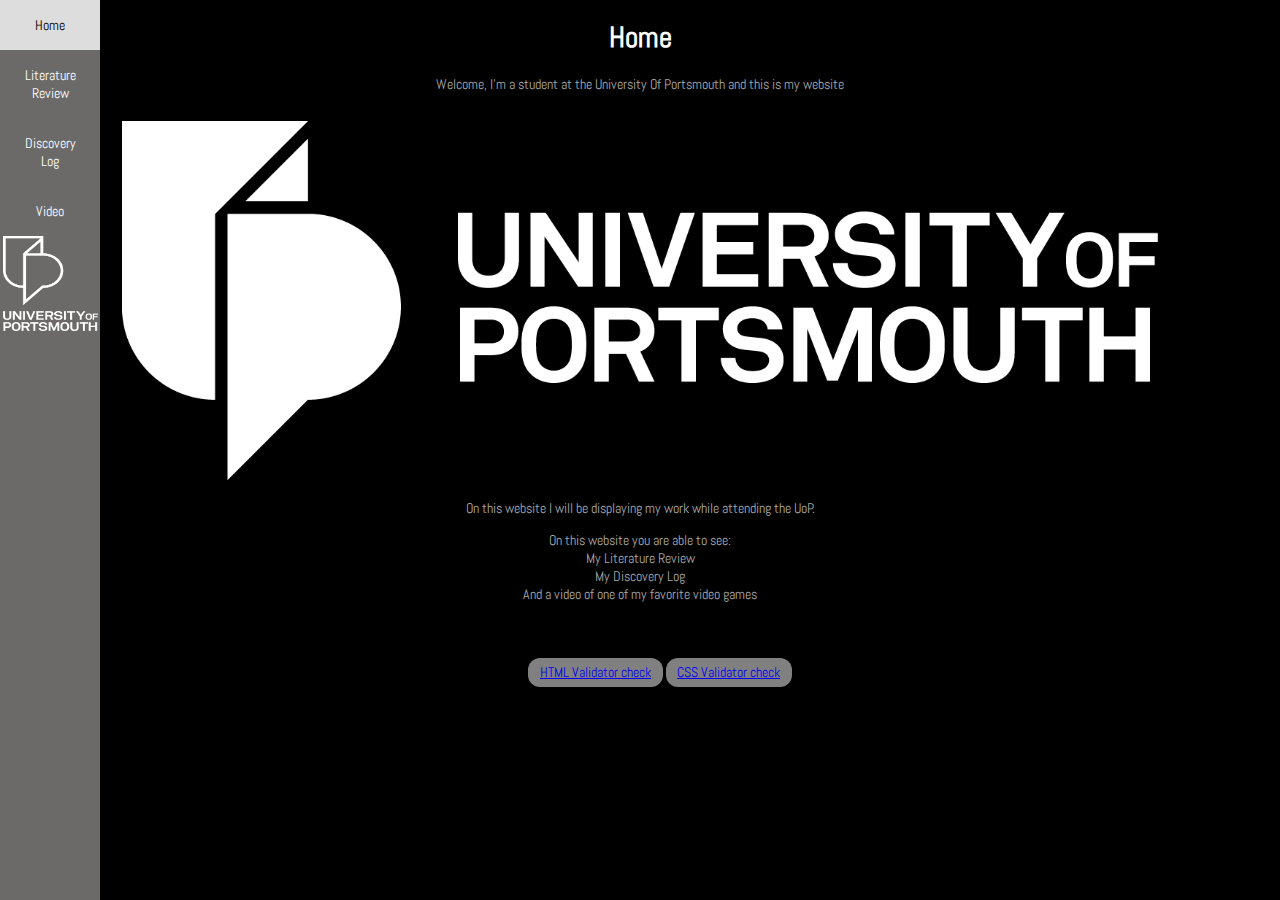
<file: index.html>
<!DOCTYPE html>
<html>
<meta charset="utf-8">
<link rel="stylesheet" href="style.css">
<link href='https://fonts.googleapis.com/css?family=Abel' rel='stylesheet'>
<meta name="author" content="Caleb Robertshaw">
<meta name="viewport" content="width=device-width, initial-scale=1.0">
<title>Home</title>
<nav>
  <ul>
    <div class="sidenav">
      <a href="#"><li> Home </li></a>
      <a href="litreview.html"><li> Literature Review </li></a>
      <a href="discolog.html"><li> Discovery Log </li></a>
      <a href="video.html"><li> Video </li></a>
      <img id="image2" src="images/image2.png" alt="University Of Portsmouth White" style="width:95px;height:95px;">
    </div>
  </ul>
</nav>
<main>
  <header>
    <h1> Home </h1>
    <p>Welcome, I'm a student at the University Of Portsmouth and this is my website</p>
  </header>
  <article>
    <img id="image" src="images/image.png" alt="University Of Portsmouth">
    <p>On this website I will be displaying my work while attending the UoP.</p>
    <p>On this website you are able to see:<br>
      My Literature Review<br>
      My Discovery Log<br>
      And a video of one of my favorite video games</p>
  </article>
  <footer>
    <ul>
      <li><a href="https://validator.w3.org/nu/?doc=https%3A%2F%2Fcalebrobertshaw.github.io%2F" target="_blank">HTML Validator check</a></li>
      <li><a href="https://jigsaw.w3.org/css-validator/validator?uri=https%3A%2F%2Fvalidator.w3.org%2Fnu%2F%3Fdoc%3Dhttps%253A%252F%252Fcalebrobertshaw.github.io%252F&profile=css3svg&usermedium=all&warning=1&vextwarning=&lang=en" target="_blank">CSS Validator check</a></li>
    </ul>
  </footer>
</main>
</html>
</file>
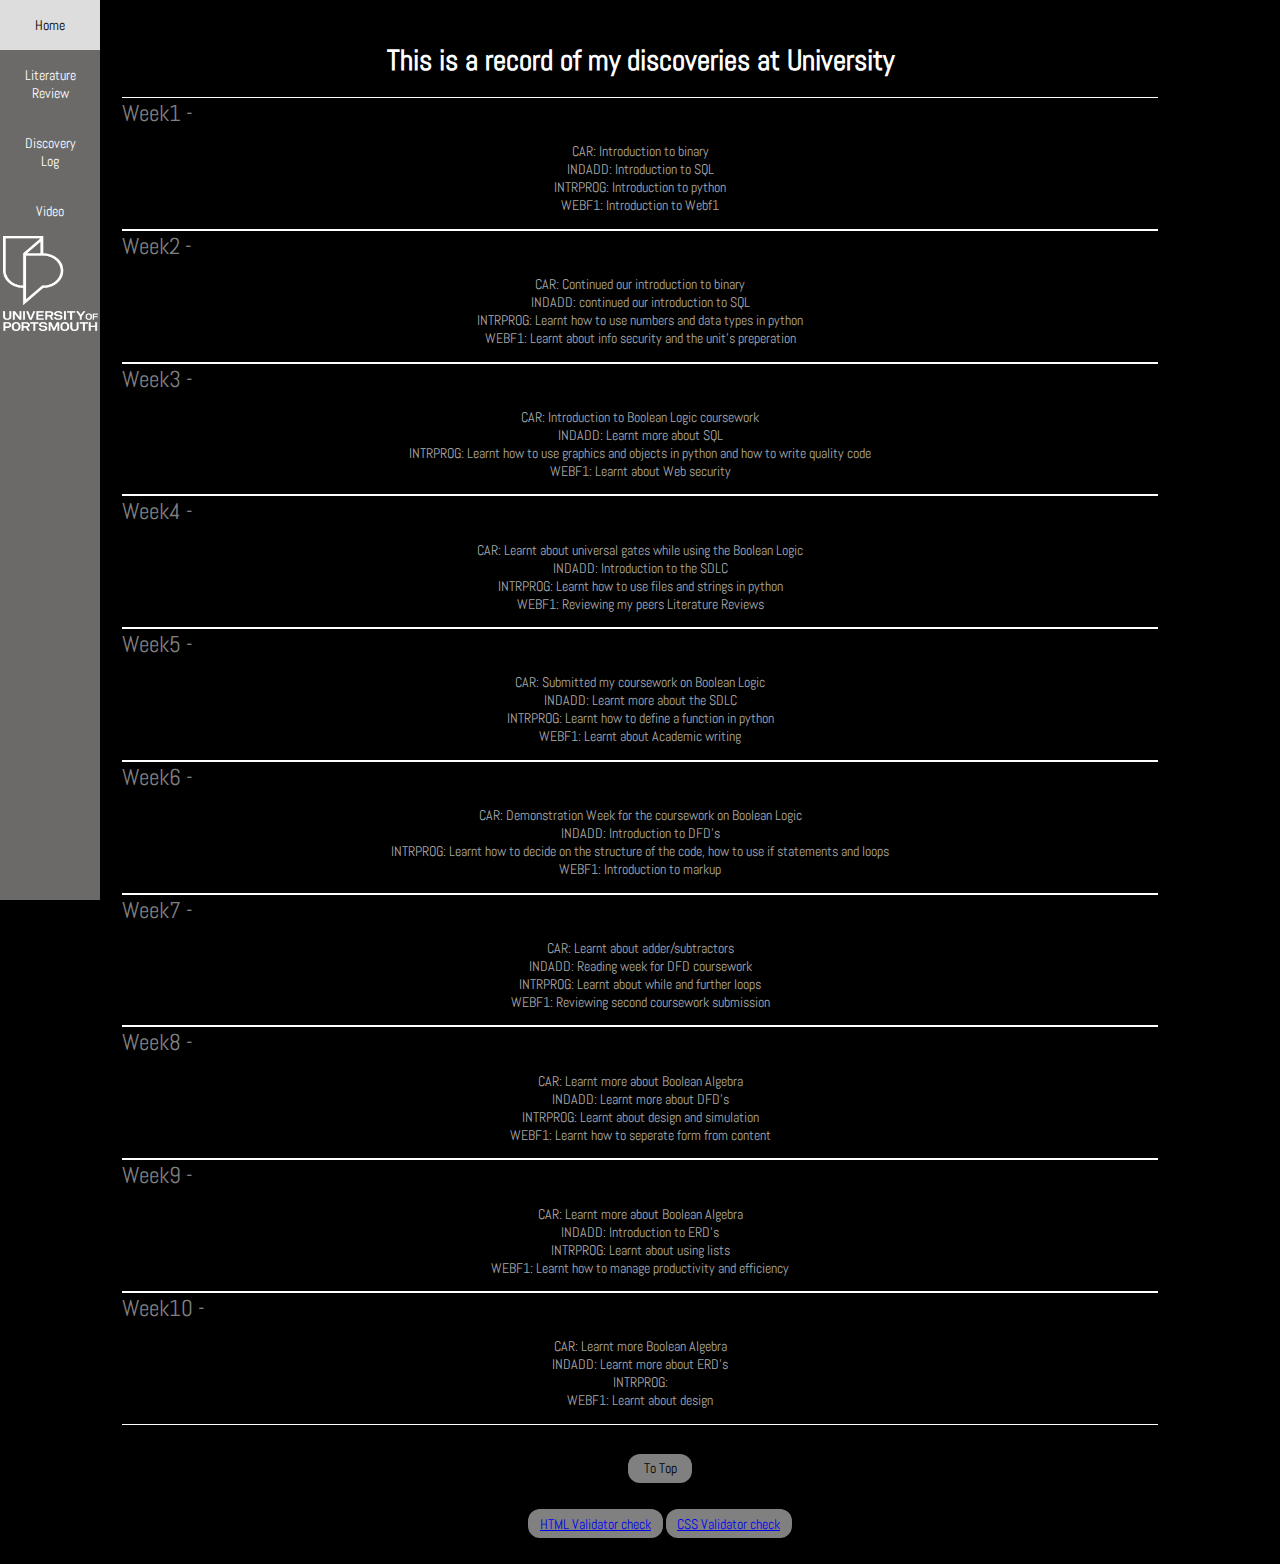
<file: discolog.html>
<!DOCTYPE html>
<html>
<meta charset="utf-8">
<link rel="stylesheet" href="style.css">
<link href='https://fonts.googleapis.com/css?family=Abel' rel='stylesheet'>
<meta name="author" content="Caleb Robertshaw">
<meta name="viewport" content="width=device-width, initial-scale=1.0">
<title>Discovery Log</title>
<nav>
  <ul>
    <div class="sidenav">
      <a href="index.html"><li> Home </li></a>
      <a href="litreview.html"><li> Literature Review </li></a>
      <a href="#"><li> Discovery Log </li></a>
      <a href="video.html"><li> Video </li></a>
      <img id="image" src="images/image2.png" style="width:95px;height:95px;">
    </div>
  </ul>
</nav>
<main>
  <article id="article1">
    <h1>This is a record of my discoveries at University</h1>
    <div class="border">
      <h2>Week1 - </h2>
      <p>CAR: Introduction to binary<br>
        INDADD: Introduction to SQL<br>
        INTRPROG: Introduction to python<br>
        WEBF1: Introduction to Webf1</p>
    </div>
    <div class="border">
      <h2>Week2 - </h2>
      <p>CAR: Continued our introduction to binary<br>
        INDADD: continued our introduction to SQL<br>
        INTRPROG: Learnt how to use numbers and data types in python<br>
        WEBF1: Learnt about info security and the unit's preperation</p>
    </div>
    <div class="border">
      <h2>Week3 - </h2>
      <p>CAR: Introduction to Boolean Logic coursework<br>
        INDADD: Learnt more about SQL<br>
        INTRPROG: Learnt how to use graphics and objects in python and how to write quality code<br>
        WEBF1: Learnt about Web security</p>
    </div>
    <div class="border">
      <h2>Week4 - </h2>
      <p>CAR: Learnt about universal gates while using the Boolean Logic<br>
        INDADD: Introduction to the SDLC<br>
        INTRPROG: Learnt how to use files and strings in python<br>
        WEBF1: Reviewing my peers Literature Reviews</p>
    </div>
    <div class="border">
      <h2>Week5 - </h2>
      <p>CAR: Submitted my coursework on Boolean Logic<br>
        INDADD: Learnt more about the SDLC<br>
        INTRPROG: Learnt how to define a function in python<br>
        WEBF1: Learnt about Academic writing</p>
    </div>
    <div class="border">
      <h2>Week6 - </h2>
      <p>CAR: Demonstration Week for the coursework on Boolean Logic<br>
        INDADD: Introduction to DFD's<br>
        INTRPROG: Learnt how to decide on the structure of the code, how to use if statements and loops<br>
        WEBF1: Introduction to markup</p>
    </div>
    <div class="border">
      <h2>Week7 - </h2>
      <p>CAR: Learnt about adder/subtractors<br>
        INDADD: Reading week for DFD coursework<br>
        INTRPROG: Learnt about while and further loops<br>
        WEBF1: Reviewing second coursework submission</p>
    </div>
    <div class="border">
      <h2>Week8 - </h2>
      <p>CAR: Learnt more about Boolean Algebra<br>
        INDADD: Learnt more about DFD's<br>
        INTRPROG: Learnt about design and simulation<br>
        WEBF1: Learnt how to seperate form from content</p>
    </div>
    <div class="border">
      <h2>Week9 - </h2>
      <p>CAR: Learnt more about Boolean Algebra<br>
        INDADD: Introduction to ERD's<br>
        INTRPROG: Learnt about using lists<br>
        WEBF1: Learnt how to manage productivity and efficiency</p>
    </div>
    <div class="border">
      <h2>Week10 - </h2>
      <p>CAR: Learnt more Boolean Algebra<br>
        INDADD: Learnt more about ERD's<br>
        INTRPROG:<br>
        WEBF1: Learnt about design</p>
      </div>
  </article>
  <div class="top">
    <ul>
      <a href="#top"><li>To Top</li></a>
    </ul>
  </div>
  <footer>
    <ul>
      <li><a href="https://validator.w3.org/nu/?doc=https%3A%2F%2Fcalebrobertshaw.github.io%2Fdiscolog.html" target="_blank">HTML Validator check</a></li>
      <li><a href="https://jigsaw.w3.org/css-validator/validator?uri=https%3A%2F%2Fvalidator.w3.org%2Fnu%2F%3Fdoc%3Dhttps%253A%252F%252Fcalebrobertshaw.github.io%252Fdiscolog.html&profile=css3svg&usermedium=all&warning=1&vextwarning=&lang=en" target="_blank">CSS Validator check</a></li>
    </ul>
  </footer>
</main>
</html>
</file>
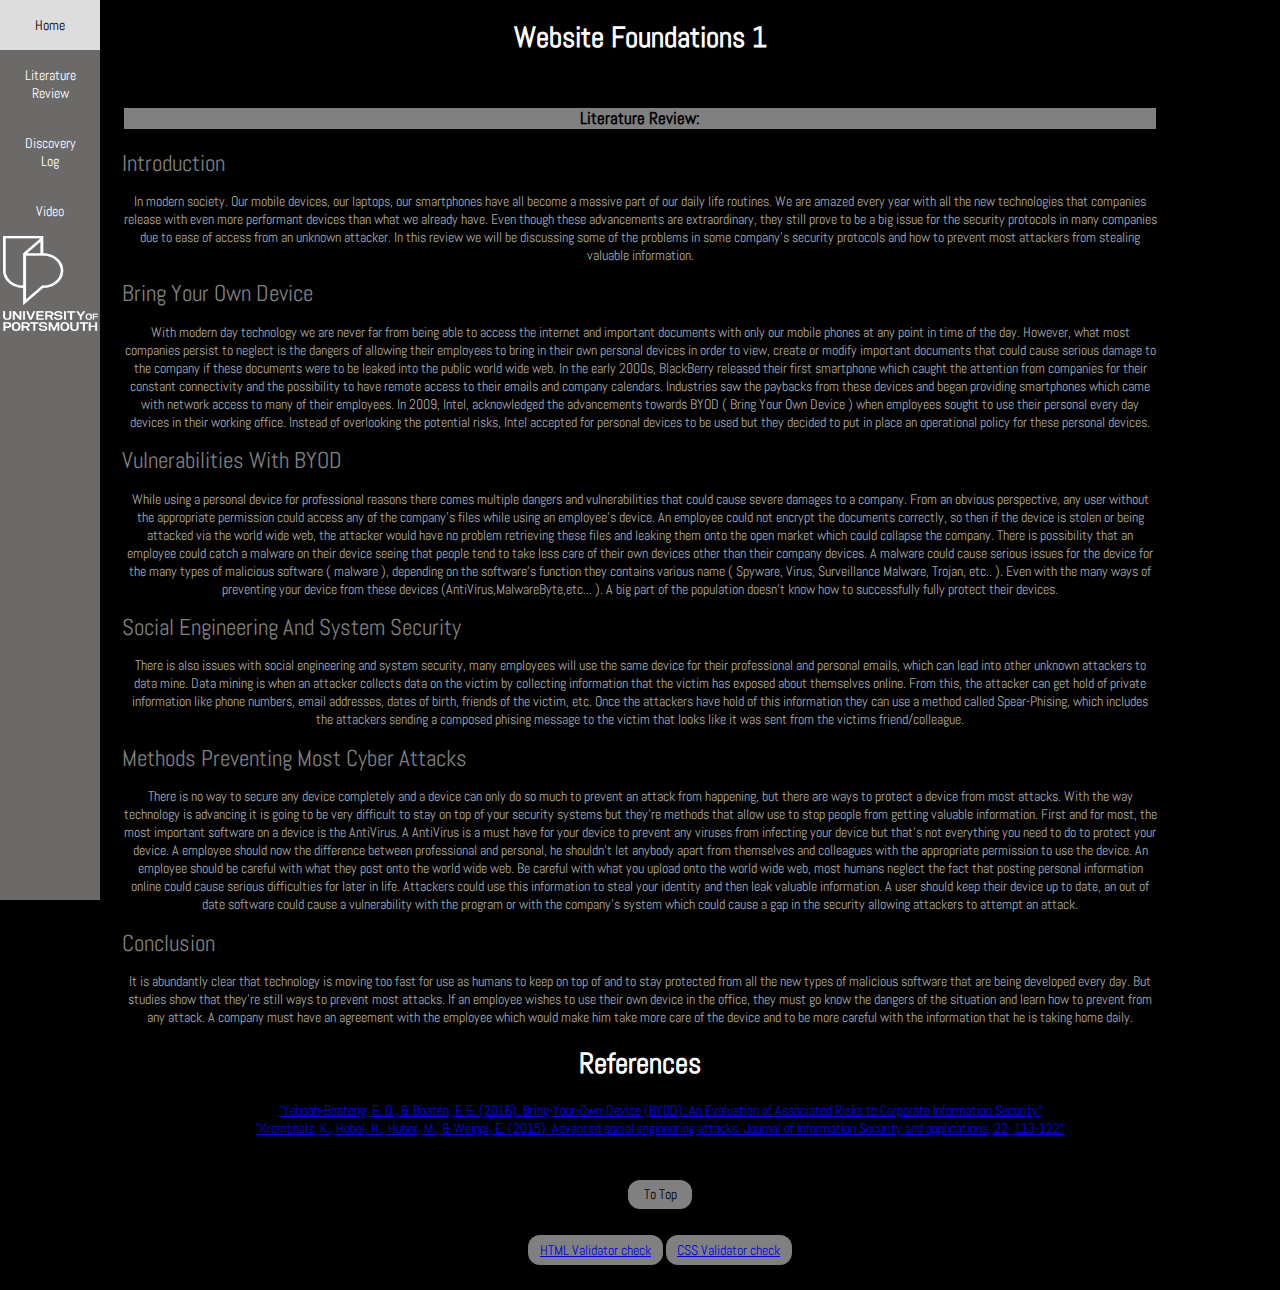
<file: litreview.html>
<!DOCTYPE html>
<html lang="en">
<meta charset="utf-8">
<link rel="stylesheet" href="style.css">
<link href='https://fonts.googleapis.com/css?family=Abel' rel='stylesheet'>
<meta name="author" content="Caleb Robertshaw">
<meta name="viewport" content="width=device-width, initial-scale=1.0">
<title>Literature Review</title>
<nav>
  <ul>
    <div class="sidenav">
      <a href="index.html"><li> Home </li></a>
      <a href="#"><li> Literature Review </li></a>
      <a href="discolog.html"><li> Discovery Log </li></a>
      <a href="video.html"><li> Video </li></a>
      <img id="image" src="images/image2.png" style="width:95px;height:95px;" alt="White UoP Logo">
    </div>
  </ul>
</nav>
<header>
  <h1 id="top"> Website Foundations 1 </h1>
</header>
<main>
  <article id="article">
    <h3>Literature Review:</h3>
    <h2>Introduction</h2>
    <p>In modern society. Our mobile devices, our laptops, our smartphones have all become a massive part of our daily life routines. We are amazed every year with all the new technologies that companies release with even more performant devices than what we already have. Even though these advancements are extraordinary, they still prove to be a big issue for the security protocols in many companies due to ease of access from an unknown attacker. In this review we will be discussing some of the problems in some company’s security protocols and how to prevent most attackers from stealing valuable information. </p>
    <h2>Bring Your Own Device</h2>
    <p>With modern day technology we are never far from being able to access the internet and important documents with only our mobile phones at any point in time of the day. However, what most companies persist to neglect is the dangers of allowing their employees to bring in their own personal devices in order to view, create or modify important documents that could cause serious damage to the company if these documents were to be leaked into the public world wide web. In the early 2000s, BlackBerry released their first smartphone which caught the attention from companies for their constant connectivity and the possibility to have remote access to their emails and company calendars. Industries saw the paybacks from these devices and began providing smartphones which came with network access to many of their employees. In 2009, Intel, acknowledged the advancements towards BYOD ( Bring Your Own Device ) when employees sought to use their personal every day devices in their working office. Instead of overlooking the potential risks, Intel accepted for personal devices to be used but they decided to put in place an operational policy for these personal devices.</p>
    <h2>Vulnerabilities With BYOD</h2>
    <p>While using a personal device for professional reasons there comes multiple dangers and vulnerabilities that could cause severe damages to a company. From an obvious perspective, any user without the appropriate permission could access any of the company’s files while using an employee’s device. An employee could not encrypt the documents correctly, so then if the device is stolen or being attacked via the world wide web, the attacker would have no problem retrieving these files and leaking them onto the open market which could collapse the company.
    There is possibility that an employee could catch a malware on their device seeing that people tend to take less care of their own devices other than their company devices. A malware could cause serious issues for the device for the many types of malicious software ( malware ), depending on the software’s function they contains various name ( Spyware, Virus, Surveillance Malware, Trojan, etc.. ). Even with the many ways of preventing your device from these devices (AntiVirus,MalwareByte,etc... ). A big part of the population doesn’t know how to successfully fully protect their devices. </p>
    <h2>Social Engineering And System Security</h2>
    <p>There is also issues with social engineering and system security, many employees will use the same device for their professional and personal emails, which can lead into other unknown attackers to data mine. Data mining is when an attacker collects data on the victim by collecting information that the victim has exposed about themselves online. From this, the attacker can get hold of private information like phone numbers, email addresses, dates of birth, friends of the victim, etc. Once the attackers have hold of this information they can use a method called Spear-Phising, which includes the attackers sending a composed phising message to the victim that looks like it was sent from the victims friend/colleague. </p>
    <h2>Methods Preventing Most Cyber Attacks</h2>
    <p>There is no way to secure any device completely and a device can only do so much to prevent an attack from happening, but there are ways to protect a device from most attacks. With the way technology is advancing it is  going to be very difficult to stay on top of your security systems but they’re methods that allow use to stop people from getting valuable information. First and for most, the most important software on a device is the AntiVirus. A AntiVirus is a must have for your device to prevent any viruses from infecting your device but that’s not everything you need to do to protect your device. A employee should now the difference between professional and personal, he shouldn’t let anybody apart from themselves and colleagues with the appropriate permission to use the device. An employee should be careful with what they post onto the world wide web. Be careful with what you upload onto the world wide web, most humans neglect the fact that posting personal information online could cause serious difficulties for later in life. Attackers could use this information to steal your identity and then leak valuable information. A user should keep their device up to date, an out of date software could cause a vulnerability with the program or with the company’s system which could cause a gap in the security allowing attackers to attempt an attack. </p>
    <h2>Conclusion</h2>
    <p>It is abundantly clear that technology is moving too fast for use as humans to keep on top of and to stay protected from all the new types of malicious software that are being developed every day. But studies show that they’re still ways to prevent most attacks. If an employee wishes to use their own device in the office, they must go know the dangers of the situation and learn how to prevent from any attack. A company must have an agreement with the employee which would make him take more care of the device and to be more careful with the information that he is taking home daily.</p>
    <h1>References</h1>
    <ul id="bibliography">
      <li><a href="https://arxiv.org/abs/1609.01821" target="_blank">"Yeboah-Boateng, E. O., & Boaten, F. E. (2016). Bring-Your-Own-Device (BYOD): An Evaluation of Associated Risks to
      Corporate Information Security"</a></li>
      <li><a href="https://dl.acm.org/citation.cfm?id=2805381" target="_blank">"Krombholz, K., Hobel, H., Huber, M., & Weippl, E. (2015). Advanced social engineering attacks. Journal of Information
      Security and applications, 22, 113-122"</a></li>
    </ul>
  </article>
  <div class="top">
    <ul>
      <a href="#top"><li>To Top</li></a>
    </ul>
  </div>
  <footer>
    <ul>
      <li><a href="https://validator.w3.org/nu/?doc=https%3A%2F%2Fcalebrobertshaw.github.io%2Fwebfun.html" target="_blank">HTML Validator check</a></li>
      <li><a href="https://jigsaw.w3.org/css-validator/validator?uri=https%3A%2F%2Fcalebrobertshaw.github.io%2Flitreview.html&profile=css3svg&usermedium=all&warning=1&vextwarning=&lang=en" target="_blank">CSS Validator check</a></li>
    </ul>
  </footer>
</main>
</html>
</file>
<file: style.css>
html{
  text-align: center;
  font-family: "Abel";
  font-size: 0.9rem;
  background-color: black;
}
body{
  background-color: black;
}

nav{
  float: left;
  position: fixed;
  top: 10%;
}
nav ul{
  list-style-type: none;
}
ul{
  list-style-type: none;
}
.sidenav {
    height: 100%;
    width: 100px;
    position: fixed;
    z-index: 1;
    top: 0;
    left: 0;
    background-color: #6b6a69;
    overflow-x: hidden;
}


.sidenav a {
    color: white;
    padding: 16px;
    text-decoration: none;
    display: block;
}

.sidenav a:hover {
    background-color: #ddd;
    color: black;
}
article{
  margin-right: 100px;
  margin-left: 100px;
  border-left: 1px;
  padding: 1em;
  overflow: hidden;
  background-color: black;
}
p{
  color: darkgrey;
}

h1{
  color: white;
}

h2{
  margin:0 0 8px 0;
  padding:0;
  font-size:1.6em;
  font-weight:normal;
  line-height:normal;
  color: grey;
  text-align: left;
}
h3{
  border: 2px solid black;
  background-color: grey;
}
.top li{
  width:2.8em;
  padding: 0.4em 0.8em;
  margin: 0.8em;
  border-radius: 12px;
  background-color: grey;
  margin-left: auto;
  margin-right: auto;
}
.top a{
  color: black;
  text-decoration: none;
}
footer li{
  display: inline-block;
  padding: 0.4em 0.8em;
  margin: 0.8em;
  border: 0.2em;
  border-radius: 12px;
  background-color: grey;
  margin-left: auto;
  margin-right: auto;
  text-align:center;
}
header{
  margin-left: 100px;
  margin-right: 100px;
}
img {
    width: 100%;
    height: auto;
}
video{
  display: block;
  margin-left: auto;
  margin-right: auto;
  max-width: 50%;
  height: auto;
}
.border {
  border-top: 1px solid white;
  border-bottom: 1px solid white;
}
</file>
